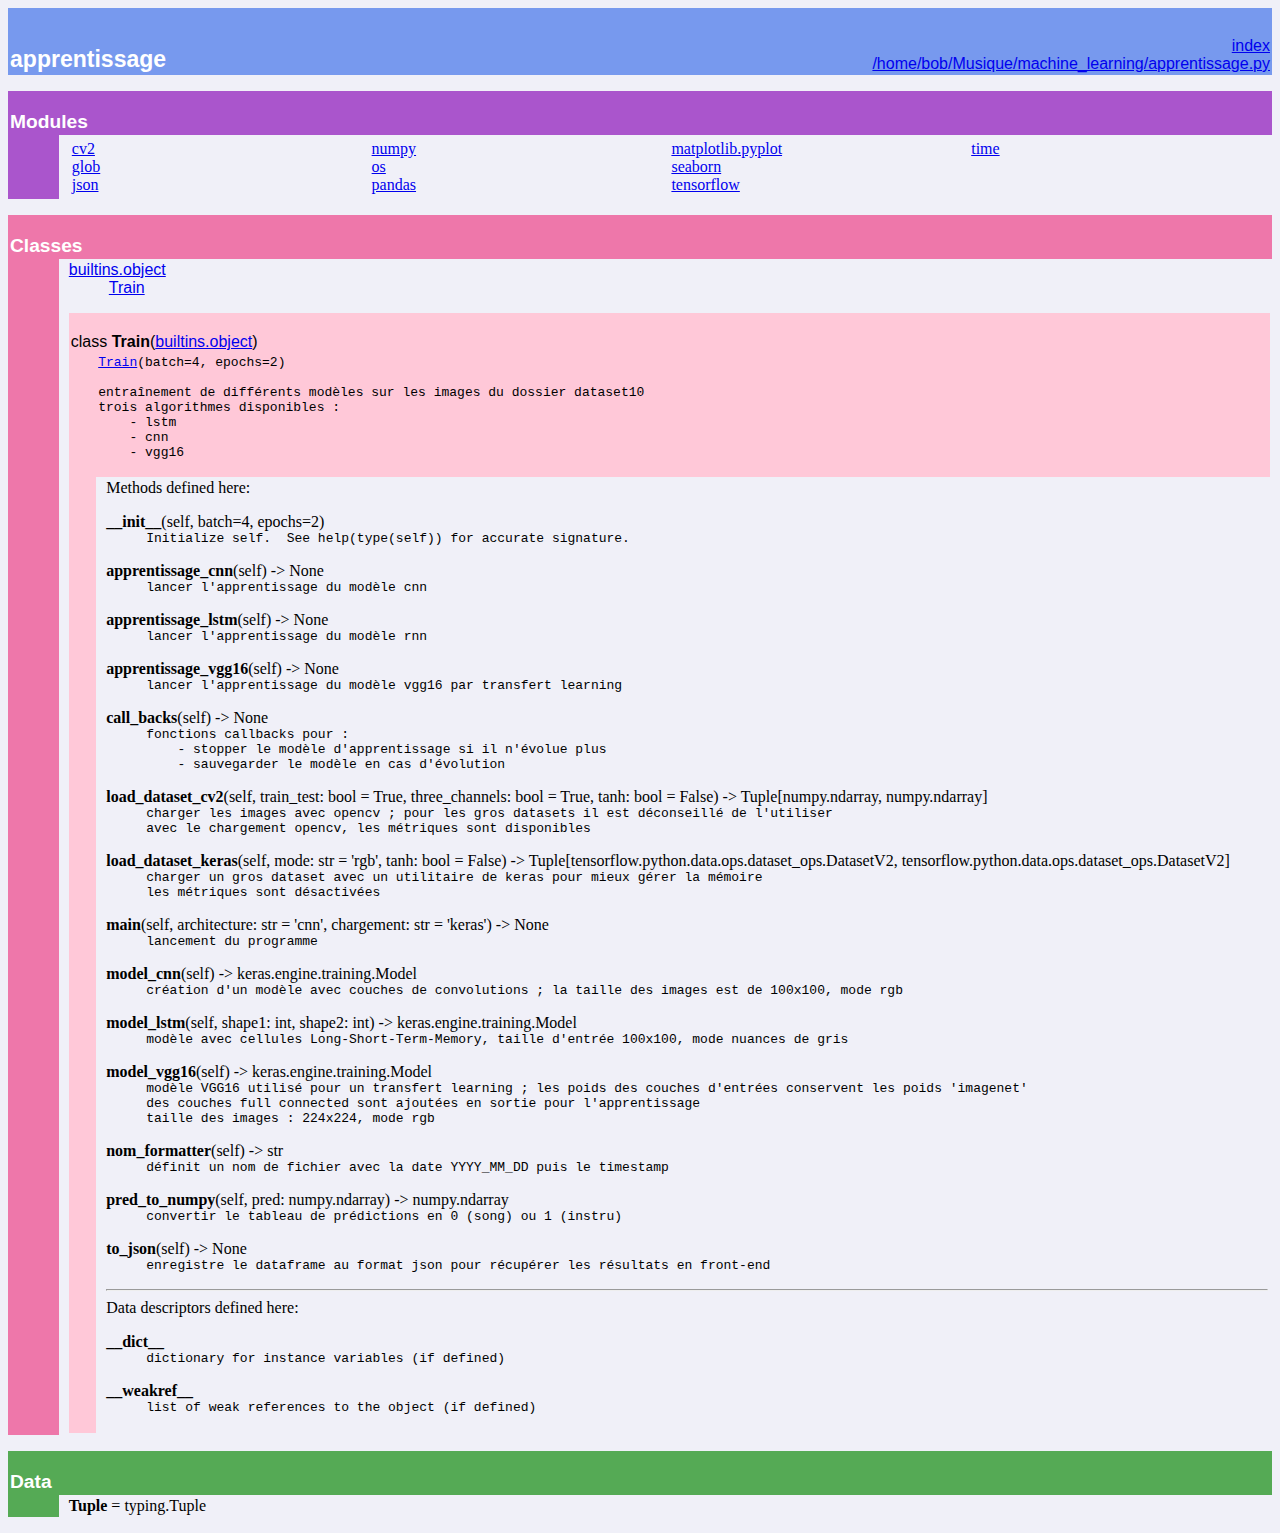
<file: docs/apprentissage.html>
<!DOCTYPE html PUBLIC "-//W3C//DTD HTML 4.0 Transitional//EN">
<html><head><title>Python: module apprentissage</title>
<meta http-equiv="Content-Type" content="text/html; charset=utf-8">
</head><body bgcolor="#f0f0f8">

<table width="100%" cellspacing=0 cellpadding=2 border=0 summary="heading">
<tr bgcolor="#7799ee">
<td valign=bottom>&nbsp;<br>
<font color="#ffffff" face="helvetica, arial">&nbsp;<br><big><big><strong>apprentissage</strong></big></big></font></td
><td align=right valign=bottom
><font color="#ffffff" face="helvetica, arial"><a href=".">index</a><br><a href="file:/home/bob/Musique/machine_learning/apprentissage.py">/home/bob/Musique/machine_learning/apprentissage.py</a></font></td></tr></table>
    <p></p>
<p>
<table width="100%" cellspacing=0 cellpadding=2 border=0 summary="section">
<tr bgcolor="#aa55cc">
<td colspan=3 valign=bottom>&nbsp;<br>
<font color="#ffffff" face="helvetica, arial"><big><strong>Modules</strong></big></font></td></tr>
    
<tr><td bgcolor="#aa55cc"><tt>&nbsp;&nbsp;&nbsp;&nbsp;&nbsp;&nbsp;</tt></td><td>&nbsp;</td>
<td width="100%"><table width="100%" summary="list"><tr><td width="25%" valign=top><a href="cv2.html">cv2</a><br>
<a href="glob.html">glob</a><br>
<a href="json.html">json</a><br>
</td><td width="25%" valign=top><a href="numpy.html">numpy</a><br>
<a href="os.html">os</a><br>
<a href="pandas.html">pandas</a><br>
</td><td width="25%" valign=top><a href="matplotlib.pyplot.html">matplotlib.pyplot</a><br>
<a href="seaborn.html">seaborn</a><br>
<a href="tensorflow.html">tensorflow</a><br>
</td><td width="25%" valign=top><a href="time.html">time</a><br>
</td></tr></table></td></tr></table><p>
<table width="100%" cellspacing=0 cellpadding=2 border=0 summary="section">
<tr bgcolor="#ee77aa">
<td colspan=3 valign=bottom>&nbsp;<br>
<font color="#ffffff" face="helvetica, arial"><big><strong>Classes</strong></big></font></td></tr>
    
<tr><td bgcolor="#ee77aa"><tt>&nbsp;&nbsp;&nbsp;&nbsp;&nbsp;&nbsp;</tt></td><td>&nbsp;</td>
<td width="100%"><dl>
<dt><font face="helvetica, arial"><a href="builtins.html#object">builtins.object</a>
</font></dt><dd>
<dl>
<dt><font face="helvetica, arial"><a href="apprentissage.html#Train">Train</a>
</font></dt></dl>
</dd>
</dl>
 <p>
<table width="100%" cellspacing=0 cellpadding=2 border=0 summary="section">
<tr bgcolor="#ffc8d8">
<td colspan=3 valign=bottom>&nbsp;<br>
<font color="#000000" face="helvetica, arial"><a name="Train">class <strong>Train</strong></a>(<a href="builtins.html#object">builtins.object</a>)</font></td></tr>
    
<tr bgcolor="#ffc8d8"><td rowspan=2><tt>&nbsp;&nbsp;&nbsp;</tt></td>
<td colspan=2><tt><a href="#Train">Train</a>(batch=4,&nbsp;epochs=2)<br>
&nbsp;<br>
entraînement&nbsp;de&nbsp;différents&nbsp;modèles&nbsp;sur&nbsp;les&nbsp;images&nbsp;du&nbsp;dossier&nbsp;dataset10<br>
trois&nbsp;algorithmes&nbsp;disponibles&nbsp;:&nbsp;<br>
&nbsp;&nbsp;&nbsp;&nbsp;-&nbsp;lstm&nbsp;<br>
&nbsp;&nbsp;&nbsp;&nbsp;-&nbsp;cnn&nbsp;<br>
&nbsp;&nbsp;&nbsp;&nbsp;-&nbsp;vgg16<br>&nbsp;</tt></td></tr>
<tr><td>&nbsp;</td>
<td width="100%">Methods defined here:<br>
<dl><dt><a name="Train-__init__"><strong>__init__</strong></a>(self, batch=4, epochs=2)</dt><dd><tt>Initialize&nbsp;self.&nbsp;&nbsp;See&nbsp;help(type(self))&nbsp;for&nbsp;accurate&nbsp;signature.</tt></dd></dl>

<dl><dt><a name="Train-apprentissage_cnn"><strong>apprentissage_cnn</strong></a>(self) -&gt; None</dt><dd><tt>lancer&nbsp;l'apprentissage&nbsp;du&nbsp;modèle&nbsp;cnn</tt></dd></dl>

<dl><dt><a name="Train-apprentissage_lstm"><strong>apprentissage_lstm</strong></a>(self) -&gt; None</dt><dd><tt>lancer&nbsp;l'apprentissage&nbsp;du&nbsp;modèle&nbsp;rnn</tt></dd></dl>

<dl><dt><a name="Train-apprentissage_vgg16"><strong>apprentissage_vgg16</strong></a>(self) -&gt; None</dt><dd><tt>lancer&nbsp;l'apprentissage&nbsp;du&nbsp;modèle&nbsp;vgg16&nbsp;par&nbsp;transfert&nbsp;learning</tt></dd></dl>

<dl><dt><a name="Train-call_backs"><strong>call_backs</strong></a>(self) -&gt; None</dt><dd><tt>fonctions&nbsp;callbacks&nbsp;pour&nbsp;:<br>
&nbsp;&nbsp;&nbsp;&nbsp;-&nbsp;stopper&nbsp;le&nbsp;modèle&nbsp;d'apprentissage&nbsp;si&nbsp;il&nbsp;n'évolue&nbsp;plus<br>
&nbsp;&nbsp;&nbsp;&nbsp;-&nbsp;sauvegarder&nbsp;le&nbsp;modèle&nbsp;en&nbsp;cas&nbsp;d'évolution</tt></dd></dl>

<dl><dt><a name="Train-load_dataset_cv2"><strong>load_dataset_cv2</strong></a>(self, train_test: bool = True, three_channels: bool = True, tanh: bool = False) -&gt; Tuple[numpy.ndarray, numpy.ndarray]</dt><dd><tt>charger&nbsp;les&nbsp;images&nbsp;avec&nbsp;opencv&nbsp;;&nbsp;pour&nbsp;les&nbsp;gros&nbsp;datasets&nbsp;il&nbsp;est&nbsp;déconseillé&nbsp;de&nbsp;l'utiliser<br>
avec&nbsp;le&nbsp;chargement&nbsp;opencv,&nbsp;les&nbsp;métriques&nbsp;sont&nbsp;disponibles</tt></dd></dl>

<dl><dt><a name="Train-load_dataset_keras"><strong>load_dataset_keras</strong></a>(self, mode: str = 'rgb', tanh: bool = False) -&gt; Tuple[tensorflow.python.data.ops.dataset_ops.DatasetV2, tensorflow.python.data.ops.dataset_ops.DatasetV2]</dt><dd><tt>charger&nbsp;un&nbsp;gros&nbsp;dataset&nbsp;avec&nbsp;un&nbsp;utilitaire&nbsp;de&nbsp;keras&nbsp;pour&nbsp;mieux&nbsp;gérer&nbsp;la&nbsp;mémoire<br>
les&nbsp;métriques&nbsp;sont&nbsp;désactivées</tt></dd></dl>

<dl><dt><a name="Train-main"><strong>main</strong></a>(self, architecture: str = 'cnn', chargement: str = 'keras') -&gt; None</dt><dd><tt>lancement&nbsp;du&nbsp;programme</tt></dd></dl>

<dl><dt><a name="Train-model_cnn"><strong>model_cnn</strong></a>(self) -&gt; keras.engine.training.Model</dt><dd><tt>création&nbsp;d'un&nbsp;modèle&nbsp;avec&nbsp;couches&nbsp;de&nbsp;convolutions&nbsp;;&nbsp;la&nbsp;taille&nbsp;des&nbsp;images&nbsp;est&nbsp;de&nbsp;100x100,&nbsp;mode&nbsp;rgb</tt></dd></dl>

<dl><dt><a name="Train-model_lstm"><strong>model_lstm</strong></a>(self, shape1: int, shape2: int) -&gt; keras.engine.training.Model</dt><dd><tt>modèle&nbsp;avec&nbsp;cellules&nbsp;Long-Short-Term-Memory,&nbsp;taille&nbsp;d'entrée&nbsp;100x100,&nbsp;mode&nbsp;nuances&nbsp;de&nbsp;gris</tt></dd></dl>

<dl><dt><a name="Train-model_vgg16"><strong>model_vgg16</strong></a>(self) -&gt; keras.engine.training.Model</dt><dd><tt>modèle&nbsp;VGG16&nbsp;utilisé&nbsp;pour&nbsp;un&nbsp;transfert&nbsp;learning&nbsp;;&nbsp;les&nbsp;poids&nbsp;des&nbsp;couches&nbsp;d'entrées&nbsp;conservent&nbsp;les&nbsp;poids&nbsp;'imagenet'<br>
des&nbsp;couches&nbsp;full&nbsp;connected&nbsp;sont&nbsp;ajoutées&nbsp;en&nbsp;sortie&nbsp;pour&nbsp;l'apprentissage<br>
taille&nbsp;des&nbsp;images&nbsp;:&nbsp;224x224,&nbsp;mode&nbsp;rgb</tt></dd></dl>

<dl><dt><a name="Train-nom_formatter"><strong>nom_formatter</strong></a>(self) -&gt; str</dt><dd><tt>définit&nbsp;un&nbsp;nom&nbsp;de&nbsp;fichier&nbsp;avec&nbsp;la&nbsp;date&nbsp;YYYY_MM_DD&nbsp;puis&nbsp;le&nbsp;timestamp</tt></dd></dl>

<dl><dt><a name="Train-pred_to_numpy"><strong>pred_to_numpy</strong></a>(self, pred: numpy.ndarray) -&gt; numpy.ndarray</dt><dd><tt>convertir&nbsp;le&nbsp;tableau&nbsp;de&nbsp;prédictions&nbsp;en&nbsp;0&nbsp;(song)&nbsp;ou&nbsp;1&nbsp;(instru)</tt></dd></dl>

<dl><dt><a name="Train-to_json"><strong>to_json</strong></a>(self) -&gt; None</dt><dd><tt>enregistre&nbsp;le&nbsp;dataframe&nbsp;au&nbsp;format&nbsp;json&nbsp;pour&nbsp;récupérer&nbsp;les&nbsp;résultats&nbsp;en&nbsp;front-end</tt></dd></dl>

<hr>
Data descriptors defined here:<br>
<dl><dt><strong>__dict__</strong></dt>
<dd><tt>dictionary&nbsp;for&nbsp;instance&nbsp;variables&nbsp;(if&nbsp;defined)</tt></dd>
</dl>
<dl><dt><strong>__weakref__</strong></dt>
<dd><tt>list&nbsp;of&nbsp;weak&nbsp;references&nbsp;to&nbsp;the&nbsp;object&nbsp;(if&nbsp;defined)</tt></dd>
</dl>
</td></tr></table></td></tr></table><p>
<table width="100%" cellspacing=0 cellpadding=2 border=0 summary="section">
<tr bgcolor="#55aa55">
<td colspan=3 valign=bottom>&nbsp;<br>
<font color="#ffffff" face="helvetica, arial"><big><strong>Data</strong></big></font></td></tr>
    
<tr><td bgcolor="#55aa55"><tt>&nbsp;&nbsp;&nbsp;&nbsp;&nbsp;&nbsp;</tt></td><td>&nbsp;</td>
<td width="100%"><strong>Tuple</strong> = typing.Tuple</td></tr></table>
</body></html>
</file>
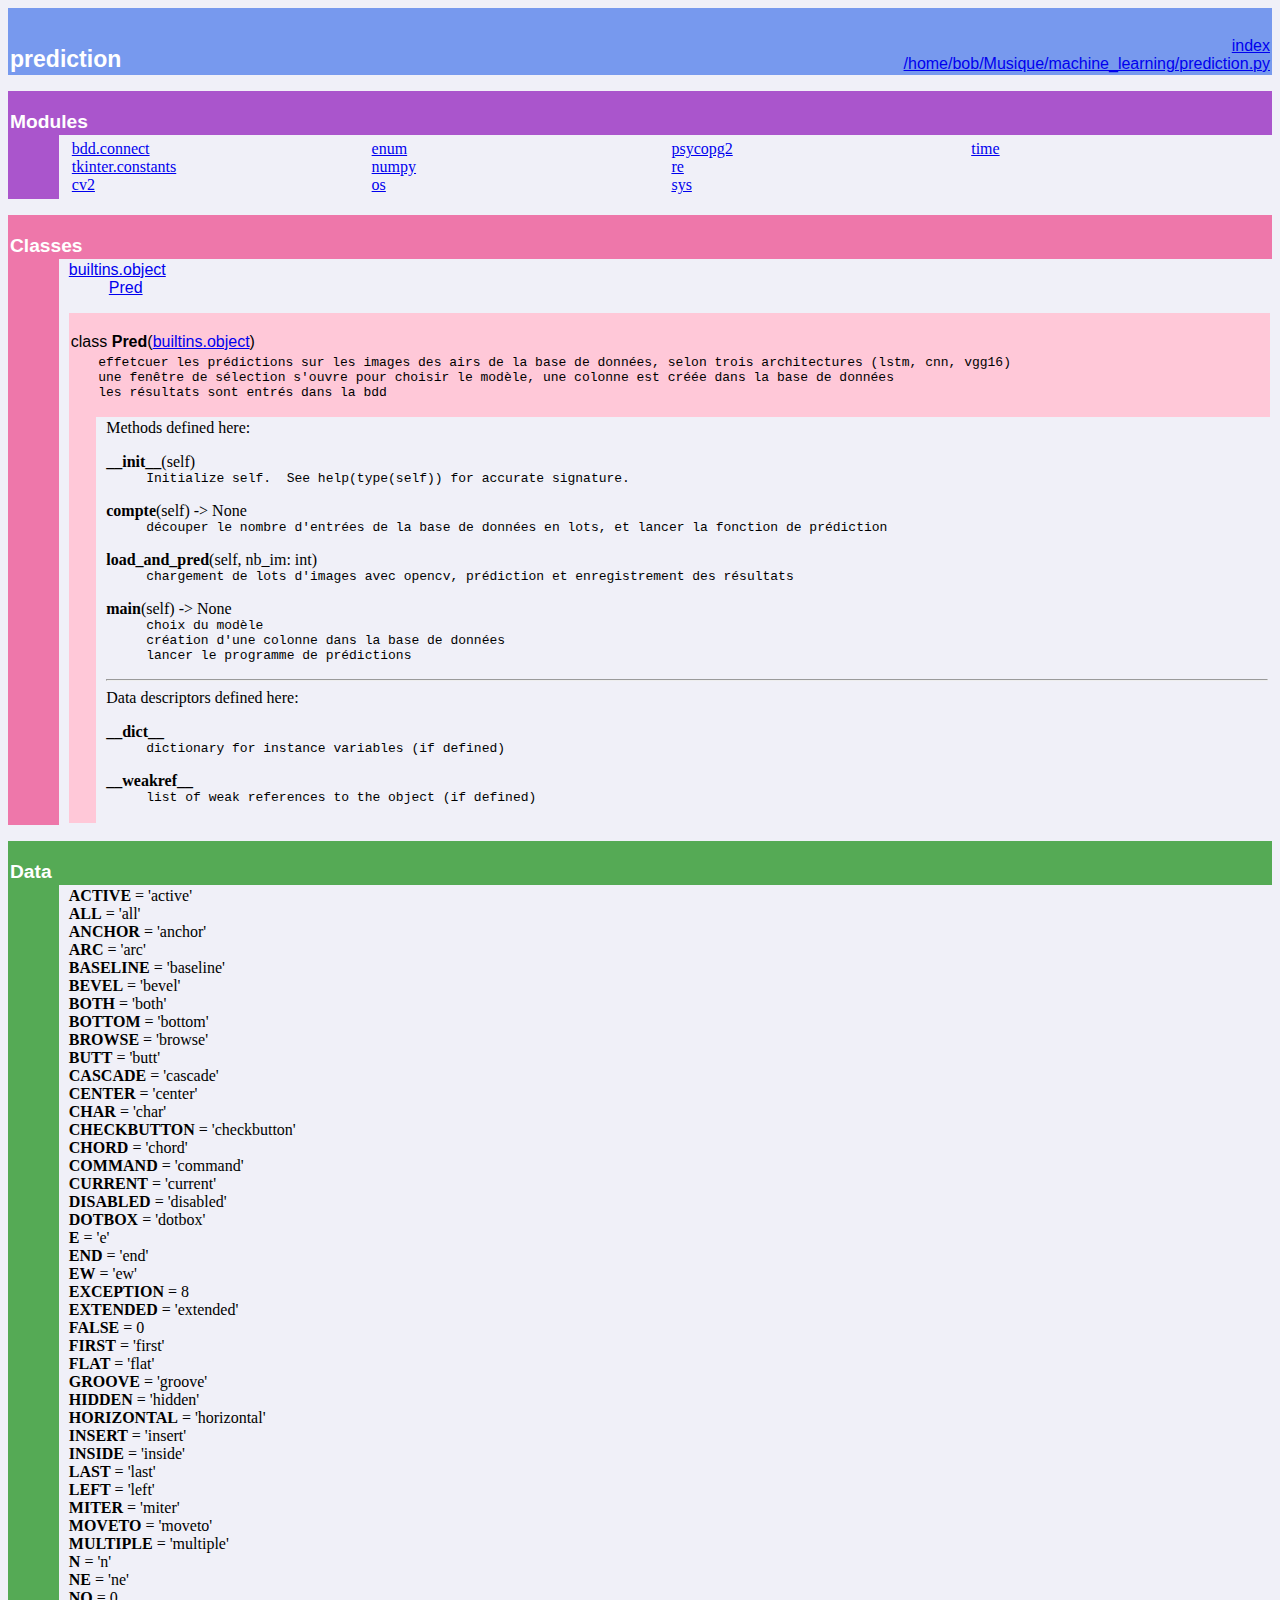
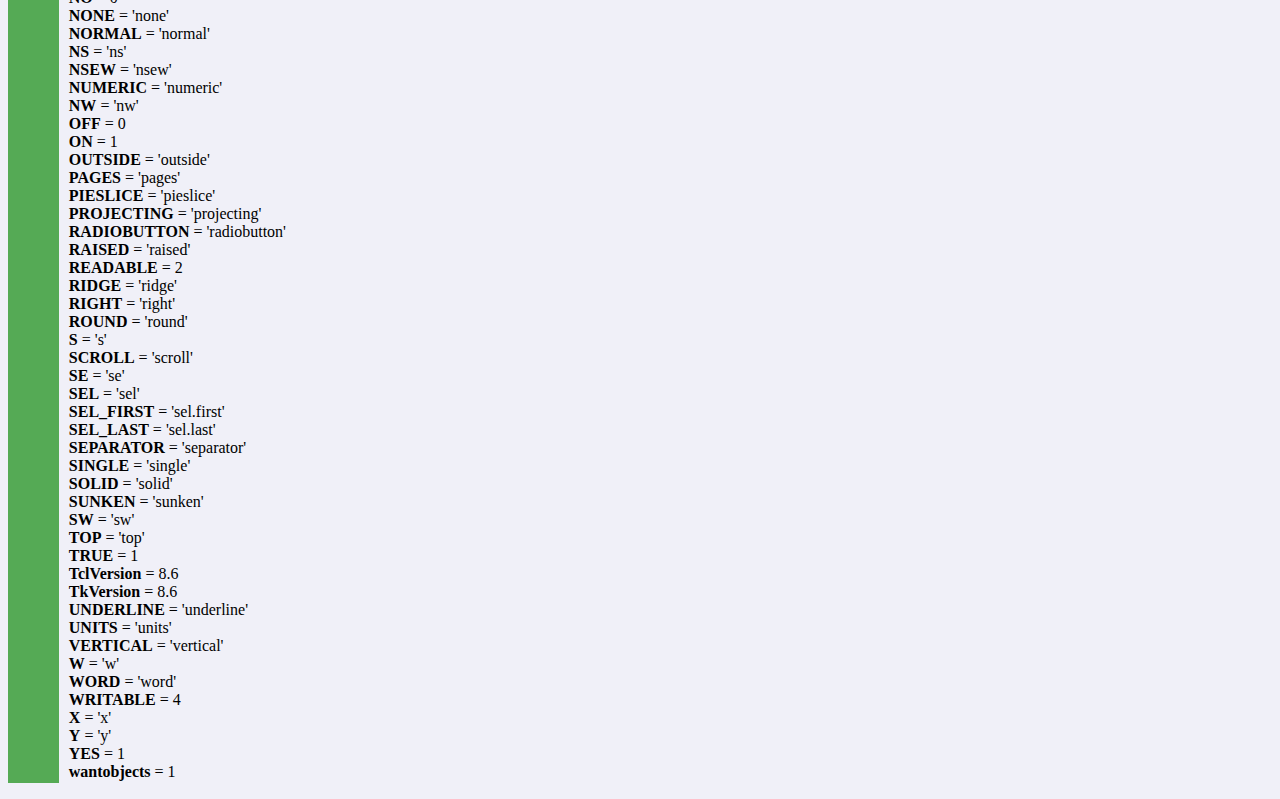
<file: docs/prediction.html>
<!DOCTYPE html PUBLIC "-//W3C//DTD HTML 4.0 Transitional//EN">
<html><head><title>Python: module prediction</title>
<meta http-equiv="Content-Type" content="text/html; charset=utf-8">
</head><body bgcolor="#f0f0f8">

<table width="100%" cellspacing=0 cellpadding=2 border=0 summary="heading">
<tr bgcolor="#7799ee">
<td valign=bottom>&nbsp;<br>
<font color="#ffffff" face="helvetica, arial">&nbsp;<br><big><big><strong>prediction</strong></big></big></font></td
><td align=right valign=bottom
><font color="#ffffff" face="helvetica, arial"><a href=".">index</a><br><a href="file:/home/bob/Musique/machine_learning/prediction.py">/home/bob/Musique/machine_learning/prediction.py</a></font></td></tr></table>
    <p></p>
<p>
<table width="100%" cellspacing=0 cellpadding=2 border=0 summary="section">
<tr bgcolor="#aa55cc">
<td colspan=3 valign=bottom>&nbsp;<br>
<font color="#ffffff" face="helvetica, arial"><big><strong>Modules</strong></big></font></td></tr>
    
<tr><td bgcolor="#aa55cc"><tt>&nbsp;&nbsp;&nbsp;&nbsp;&nbsp;&nbsp;</tt></td><td>&nbsp;</td>
<td width="100%"><table width="100%" summary="list"><tr><td width="25%" valign=top><a href="bdd.connect.html">bdd.connect</a><br>
<a href="tkinter.constants.html">tkinter.constants</a><br>
<a href="cv2.html">cv2</a><br>
</td><td width="25%" valign=top><a href="enum.html">enum</a><br>
<a href="numpy.html">numpy</a><br>
<a href="os.html">os</a><br>
</td><td width="25%" valign=top><a href="psycopg2.html">psycopg2</a><br>
<a href="re.html">re</a><br>
<a href="sys.html">sys</a><br>
</td><td width="25%" valign=top><a href="time.html">time</a><br>
</td></tr></table></td></tr></table><p>
<table width="100%" cellspacing=0 cellpadding=2 border=0 summary="section">
<tr bgcolor="#ee77aa">
<td colspan=3 valign=bottom>&nbsp;<br>
<font color="#ffffff" face="helvetica, arial"><big><strong>Classes</strong></big></font></td></tr>
    
<tr><td bgcolor="#ee77aa"><tt>&nbsp;&nbsp;&nbsp;&nbsp;&nbsp;&nbsp;</tt></td><td>&nbsp;</td>
<td width="100%"><dl>
<dt><font face="helvetica, arial"><a href="builtins.html#object">builtins.object</a>
</font></dt><dd>
<dl>
<dt><font face="helvetica, arial"><a href="prediction.html#Pred">Pred</a>
</font></dt></dl>
</dd>
</dl>
 <p>
<table width="100%" cellspacing=0 cellpadding=2 border=0 summary="section">
<tr bgcolor="#ffc8d8">
<td colspan=3 valign=bottom>&nbsp;<br>
<font color="#000000" face="helvetica, arial"><a name="Pred">class <strong>Pred</strong></a>(<a href="builtins.html#object">builtins.object</a>)</font></td></tr>
    
<tr bgcolor="#ffc8d8"><td rowspan=2><tt>&nbsp;&nbsp;&nbsp;</tt></td>
<td colspan=2><tt>effetcuer&nbsp;les&nbsp;prédictions&nbsp;sur&nbsp;les&nbsp;images&nbsp;des&nbsp;airs&nbsp;de&nbsp;la&nbsp;base&nbsp;de&nbsp;données,&nbsp;selon&nbsp;trois&nbsp;architectures&nbsp;(lstm,&nbsp;cnn,&nbsp;vgg16)<br>
une&nbsp;fenêtre&nbsp;de&nbsp;sélection&nbsp;s'ouvre&nbsp;pour&nbsp;choisir&nbsp;le&nbsp;modèle,&nbsp;une&nbsp;colonne&nbsp;est&nbsp;créée&nbsp;dans&nbsp;la&nbsp;base&nbsp;de&nbsp;données&nbsp;<br>
les&nbsp;résultats&nbsp;sont&nbsp;entrés&nbsp;dans&nbsp;la&nbsp;bdd<br>&nbsp;</tt></td></tr>
<tr><td>&nbsp;</td>
<td width="100%">Methods defined here:<br>
<dl><dt><a name="Pred-__init__"><strong>__init__</strong></a>(self)</dt><dd><tt>Initialize&nbsp;self.&nbsp;&nbsp;See&nbsp;help(type(self))&nbsp;for&nbsp;accurate&nbsp;signature.</tt></dd></dl>

<dl><dt><a name="Pred-compte"><strong>compte</strong></a>(self) -&gt; None</dt><dd><tt>découper&nbsp;le&nbsp;nombre&nbsp;d'entrées&nbsp;de&nbsp;la&nbsp;base&nbsp;de&nbsp;données&nbsp;en&nbsp;lots,&nbsp;et&nbsp;lancer&nbsp;la&nbsp;fonction&nbsp;de&nbsp;prédiction</tt></dd></dl>

<dl><dt><a name="Pred-load_and_pred"><strong>load_and_pred</strong></a>(self, nb_im: int)</dt><dd><tt>chargement&nbsp;de&nbsp;lots&nbsp;d'images&nbsp;avec&nbsp;opencv,&nbsp;prédiction&nbsp;et&nbsp;enregistrement&nbsp;des&nbsp;résultats</tt></dd></dl>

<dl><dt><a name="Pred-main"><strong>main</strong></a>(self) -&gt; None</dt><dd><tt>choix&nbsp;du&nbsp;modèle&nbsp;<br>
création&nbsp;d'une&nbsp;colonne&nbsp;dans&nbsp;la&nbsp;base&nbsp;de&nbsp;données<br>
lancer&nbsp;le&nbsp;programme&nbsp;de&nbsp;prédictions</tt></dd></dl>

<hr>
Data descriptors defined here:<br>
<dl><dt><strong>__dict__</strong></dt>
<dd><tt>dictionary&nbsp;for&nbsp;instance&nbsp;variables&nbsp;(if&nbsp;defined)</tt></dd>
</dl>
<dl><dt><strong>__weakref__</strong></dt>
<dd><tt>list&nbsp;of&nbsp;weak&nbsp;references&nbsp;to&nbsp;the&nbsp;object&nbsp;(if&nbsp;defined)</tt></dd>
</dl>
</td></tr></table></td></tr></table><p>
<table width="100%" cellspacing=0 cellpadding=2 border=0 summary="section">
<tr bgcolor="#55aa55">
<td colspan=3 valign=bottom>&nbsp;<br>
<font color="#ffffff" face="helvetica, arial"><big><strong>Data</strong></big></font></td></tr>
    
<tr><td bgcolor="#55aa55"><tt>&nbsp;&nbsp;&nbsp;&nbsp;&nbsp;&nbsp;</tt></td><td>&nbsp;</td>
<td width="100%"><strong>ACTIVE</strong> = 'active'<br>
<strong>ALL</strong> = 'all'<br>
<strong>ANCHOR</strong> = 'anchor'<br>
<strong>ARC</strong> = 'arc'<br>
<strong>BASELINE</strong> = 'baseline'<br>
<strong>BEVEL</strong> = 'bevel'<br>
<strong>BOTH</strong> = 'both'<br>
<strong>BOTTOM</strong> = 'bottom'<br>
<strong>BROWSE</strong> = 'browse'<br>
<strong>BUTT</strong> = 'butt'<br>
<strong>CASCADE</strong> = 'cascade'<br>
<strong>CENTER</strong> = 'center'<br>
<strong>CHAR</strong> = 'char'<br>
<strong>CHECKBUTTON</strong> = 'checkbutton'<br>
<strong>CHORD</strong> = 'chord'<br>
<strong>COMMAND</strong> = 'command'<br>
<strong>CURRENT</strong> = 'current'<br>
<strong>DISABLED</strong> = 'disabled'<br>
<strong>DOTBOX</strong> = 'dotbox'<br>
<strong>E</strong> = 'e'<br>
<strong>END</strong> = 'end'<br>
<strong>EW</strong> = 'ew'<br>
<strong>EXCEPTION</strong> = 8<br>
<strong>EXTENDED</strong> = 'extended'<br>
<strong>FALSE</strong> = 0<br>
<strong>FIRST</strong> = 'first'<br>
<strong>FLAT</strong> = 'flat'<br>
<strong>GROOVE</strong> = 'groove'<br>
<strong>HIDDEN</strong> = 'hidden'<br>
<strong>HORIZONTAL</strong> = 'horizontal'<br>
<strong>INSERT</strong> = 'insert'<br>
<strong>INSIDE</strong> = 'inside'<br>
<strong>LAST</strong> = 'last'<br>
<strong>LEFT</strong> = 'left'<br>
<strong>MITER</strong> = 'miter'<br>
<strong>MOVETO</strong> = 'moveto'<br>
<strong>MULTIPLE</strong> = 'multiple'<br>
<strong>N</strong> = 'n'<br>
<strong>NE</strong> = 'ne'<br>
<strong>NO</strong> = 0<br>
<strong>NONE</strong> = 'none'<br>
<strong>NORMAL</strong> = 'normal'<br>
<strong>NS</strong> = 'ns'<br>
<strong>NSEW</strong> = 'nsew'<br>
<strong>NUMERIC</strong> = 'numeric'<br>
<strong>NW</strong> = 'nw'<br>
<strong>OFF</strong> = 0<br>
<strong>ON</strong> = 1<br>
<strong>OUTSIDE</strong> = 'outside'<br>
<strong>PAGES</strong> = 'pages'<br>
<strong>PIESLICE</strong> = 'pieslice'<br>
<strong>PROJECTING</strong> = 'projecting'<br>
<strong>RADIOBUTTON</strong> = 'radiobutton'<br>
<strong>RAISED</strong> = 'raised'<br>
<strong>READABLE</strong> = 2<br>
<strong>RIDGE</strong> = 'ridge'<br>
<strong>RIGHT</strong> = 'right'<br>
<strong>ROUND</strong> = 'round'<br>
<strong>S</strong> = 's'<br>
<strong>SCROLL</strong> = 'scroll'<br>
<strong>SE</strong> = 'se'<br>
<strong>SEL</strong> = 'sel'<br>
<strong>SEL_FIRST</strong> = 'sel.first'<br>
<strong>SEL_LAST</strong> = 'sel.last'<br>
<strong>SEPARATOR</strong> = 'separator'<br>
<strong>SINGLE</strong> = 'single'<br>
<strong>SOLID</strong> = 'solid'<br>
<strong>SUNKEN</strong> = 'sunken'<br>
<strong>SW</strong> = 'sw'<br>
<strong>TOP</strong> = 'top'<br>
<strong>TRUE</strong> = 1<br>
<strong>TclVersion</strong> = 8.6<br>
<strong>TkVersion</strong> = 8.6<br>
<strong>UNDERLINE</strong> = 'underline'<br>
<strong>UNITS</strong> = 'units'<br>
<strong>VERTICAL</strong> = 'vertical'<br>
<strong>W</strong> = 'w'<br>
<strong>WORD</strong> = 'word'<br>
<strong>WRITABLE</strong> = 4<br>
<strong>X</strong> = 'x'<br>
<strong>Y</strong> = 'y'<br>
<strong>YES</strong> = 1<br>
<strong>wantobjects</strong> = 1</td></tr></table>
</body></html>
</file>
